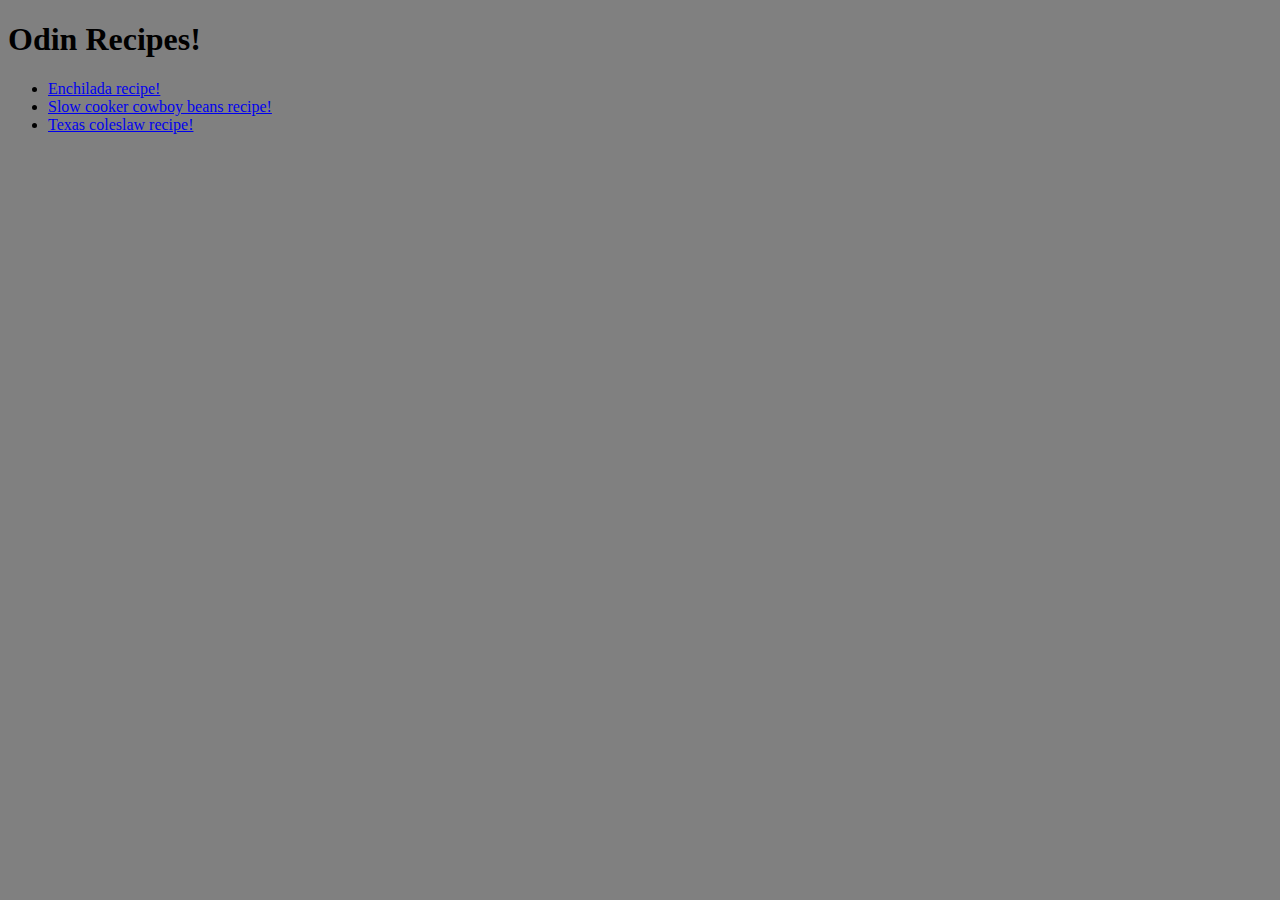
<file: index.html>
<!DOCTYPE html>
<html lang="en">
<head>
    <meta charset="UTF-8">
    <meta http-equiv="X-UA-Compatible" content="IE=edge">
    <meta name="viewport" content="width=device-width, initial-scale=1.0">
    <title>Document</title>
    <link rel="stylesheet" href="styles.css">
</head>
<body>
    <h1>
        Odin Recipes!
    </h1>
    <ul>
        <li><a href="./recipes/enchilada.html">Enchilada recipe!</a></li>
        <li><a href="./recipes/slow-cooker-cowboy-beans.html">Slow cooker cowboy beans recipe!</a></li>
        <li><a href="./recipes/texas-coleslaw.html">Texas coleslaw recipe!</a></li>
    </ul>
    
</body>
</html>
</file>
<file: styles.css>
* {
    background-color: gray;
}
</file>
